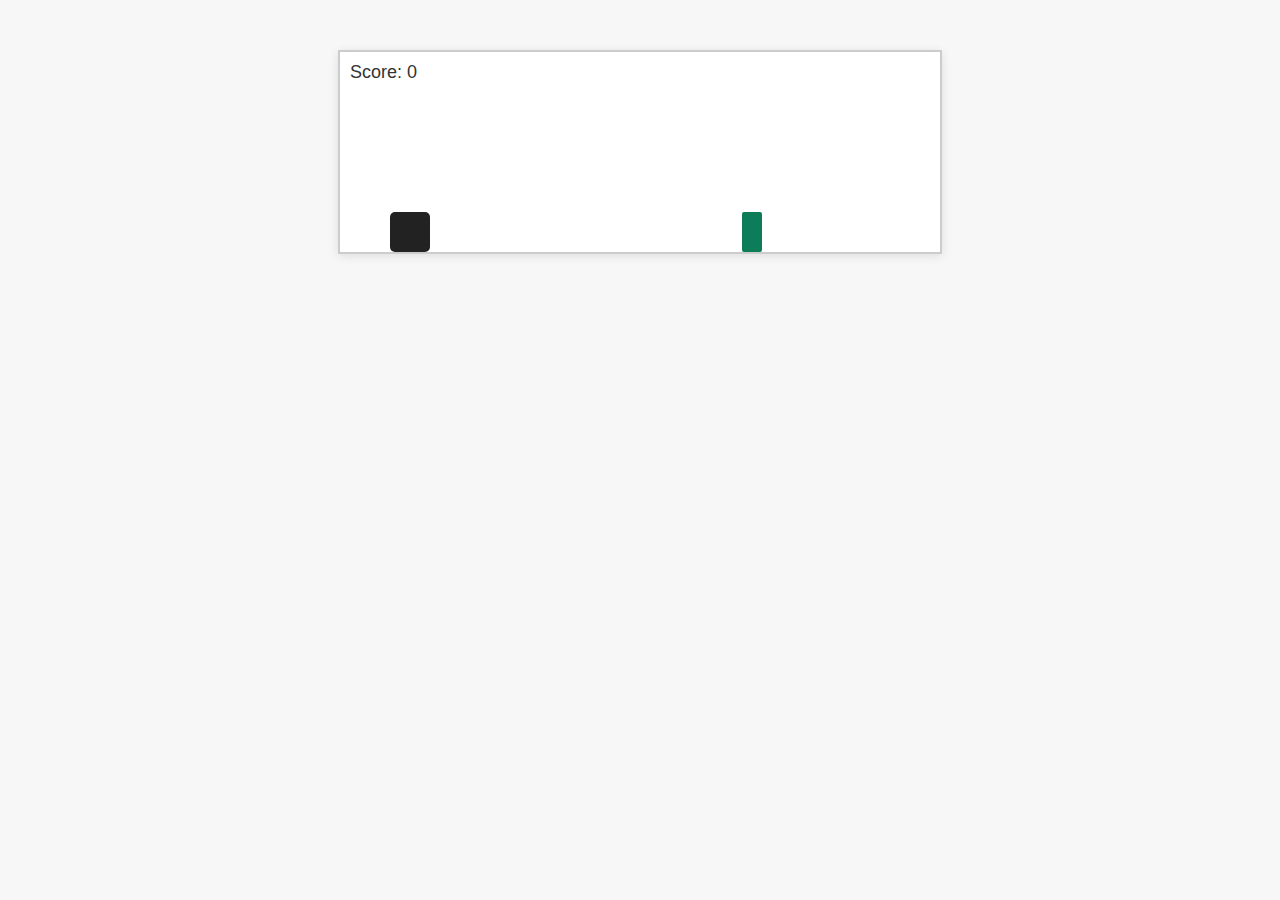
<file: index.html>
<!DOCTYPE html>
<html lang="en">
<head>
  <meta charset="UTF-8">
  <title>Dino Game</title>
  <link rel="stylesheet" href="style.css" />
</head>
<body>
  <div id="game">
    <div id="dino"></div>
    <div id="obstacle"></div>
    <div id="score">Score: 0</div>
    <button id="restart" style="display:none;">Restart</button>
  </div>
  <script src="game.js"></script>
</body>
</html>
</file>
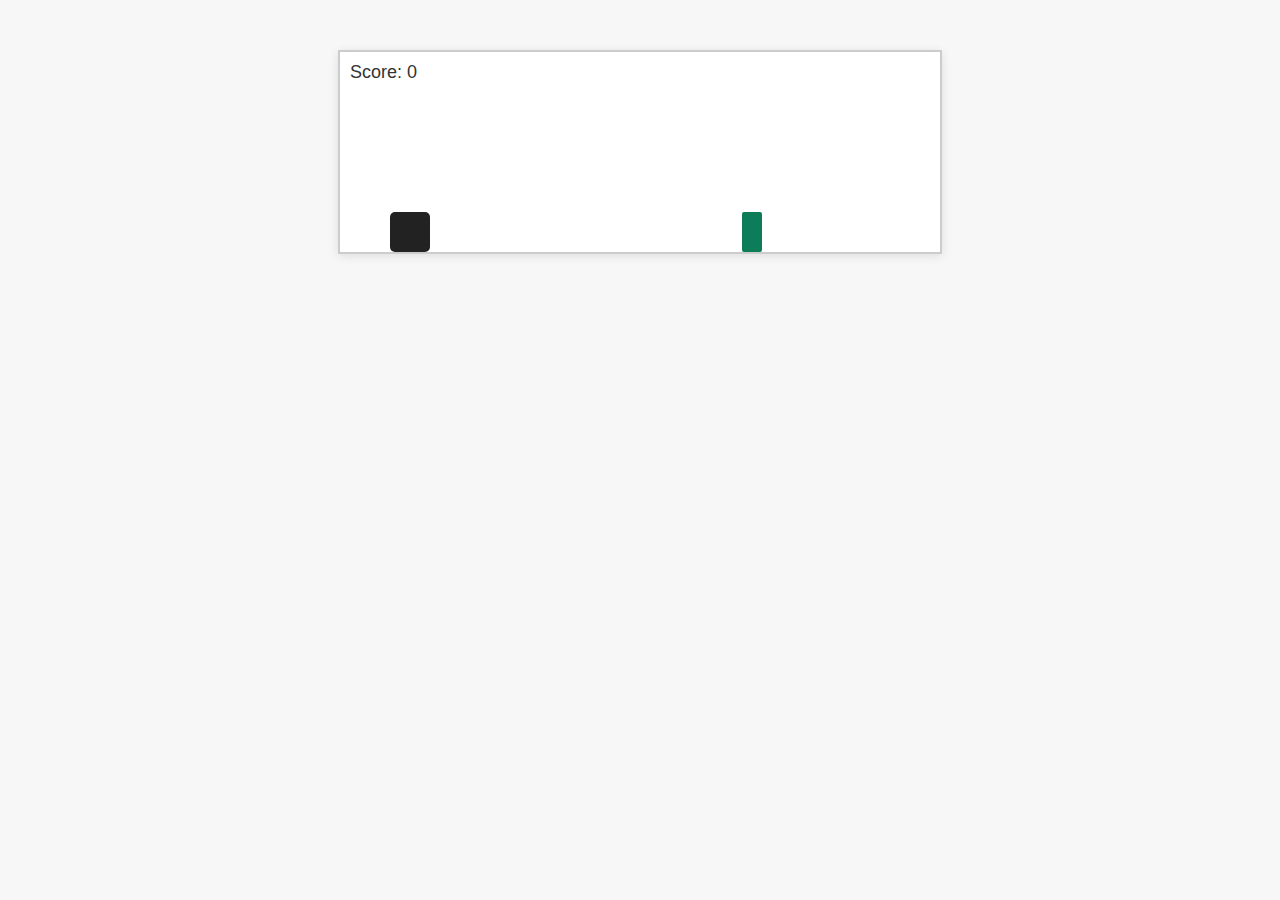
<file: index-2.html>
<!DOCTYPE html>
<html lang="en">
<head>
  <meta charset="UTF-8">
  <title>Dino Game</title>
  <link rel="stylesheet" href="style.css" />
</head>
<body>
  <div id="game">
    <div id="dino"></div>
    <div id="obstacle"></div>
    <div id="score">Score: 0</div>
    <button id="restart" style="display:none;">Restart</button>
  </div>
  <script src="game.js"></script>
</body>
</html>
</file>
<file: style.css>
body {
  background: #f7f7f7;
  font-family: Arial, sans-serif;
}

#game {
  position: relative;
  width: 600px;
  height: 200px;
  margin: 50px auto;
  background: #fff;
  border: 2px solid #ccc;
  overflow: hidden;
  box-shadow: 0 2px 10px rgba(0,0,0,0.1);
}

#dino {
  position: absolute;
  bottom: 0;
  left: 50px;
  width: 40px;
  height: 40px;
  background: #222;
  border-radius: 5px;
}

#obstacle {
  position: absolute;
  bottom: 0;
  left: 600px;
  width: 20px;
  height: 40px;
  background: #0c7c59;
  border-radius: 2px;
}

#score {
  position: absolute;
  top: 10px;
  left: 10px;
  font-size: 18px;
  color: #333;
}

#restart {
  position: absolute;
  top: 70px;
  left: 250px;
  padding: 10px 30px;
  font-size: 20px;
  display: block;
}
</file>
